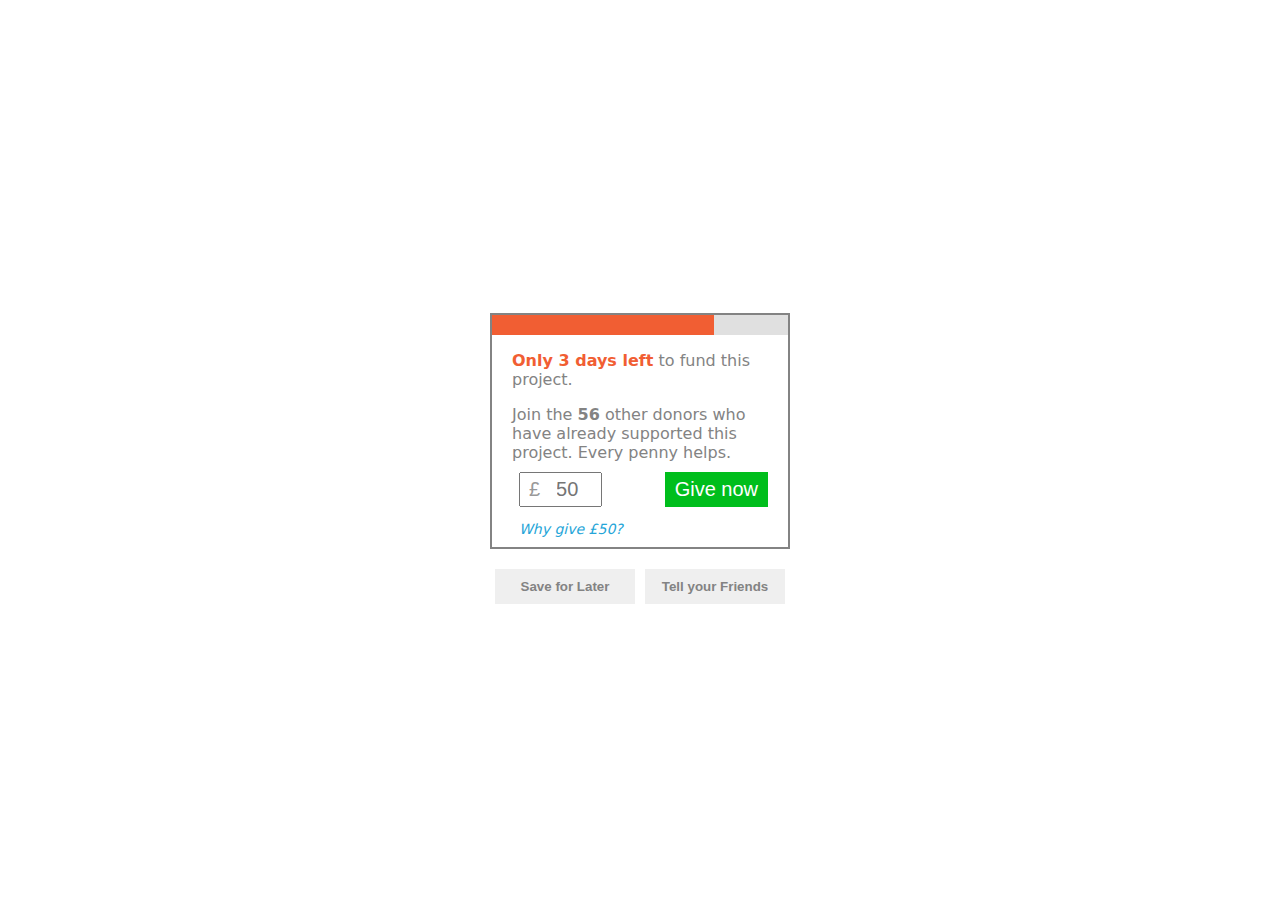
<file: index.html>
<html lang="en-GB">
	<head>
		<title>HTML / CSS Code test</title>
		<link rel="stylesheet" href="./style.css">
		<link href='http://fonts.googleapis.com/css?family=Roboto:400,100,100italic,300,300italic,400italic,500,500italic,700,700italic,900italic,900' rel='stylesheet' type='text/css'>
	</head>
	<body>
		<div class="container">
			<div class="crowdfunding-widget">
				<div class="addboundary">
					<div class="progress-bar">
			  			<div class="progress"></div>
			  			<div class="tooltip">256 pounds left to reach target</div>
					</div>
					<p class="message">
						<strong class="daysleft">Only 3 days left</strong> to fund this project.
					</p>
					<p class="message">
						Join the <strong >56</strong> other donors who have already supported this project. Every penny helps.
					</p>
					<div class="donation-section">
						<input type="text" class="donation-input" value="£" readonly>
    					<input type="number" class="amount-input" placeholder="  50">
    					<button class="donate-button">Give now</button>
					</div>
					<p class="why-give">
						<a href="#" class="why-give-link">Why give £50?</a>
					</p>
				</div>
				<div class="button-section">
			  		<button class="save-button"><strong>Save for Later </strong></button>
			  		<button class="share-button"><strong> Tell your Friends</strong></button>
				</div>
		  	</div>
		</div>
		
	</body>
</html>
</file>
<file: style.css>
/*
	Please add your custom CSS in this file. The hex codes for the colours are below.

	Main text color (grey): #838383-- done
	Dark grey for the speech bubble at the top: #424242
	Grey border colour for the main content area, and the buttons at the bottom: #DCDCDC
	Orange colour for the highlighted "only 3 days left" text and the progress bar: #F15E33
	The background for the part of the progress bar that isn't filled in: #FAFAFA
	Buttons at the bottom: #838383
	Green button: #00BE1C
	Green button border: #01B21A
	"Why give 50" link: #25A5D8
*/
body { 
	/*for text in all html body for uiformity*/
	color: 838383;
	font-family: system-ui, -apple-system, BlinkMacSystemFont, 'Segoe UI', Roboto, Oxygen, Ubuntu, Cantarell, 'Open Sans', 'Helvetica Neue', sans-serif;
}

a { 
	/*for all links in the html*/
	color: #25A5D8;
	text-decoration: none;
	font-style: italic;
  }
  
.container { 
	/*contains entire widget*/
	display: flex;
	align-items: center;
	justify-content: center;
	height: 100vh;
  }

  .crowdfunding-widget {
	/*contains entire widget*/
	text-align: center;
	width: 300px;
	margin: 0 auto;
	border-bottom: none; 
	border-radius: 5px; 
	
	}
.addboundary { 
	/*contains widget until the bottom 2 buttons, used to add border to separate donation information to saving/ sharing info */
	border: 2px solid #838383;
}

  .button-section {
	/* container for both the buttons at the bottom*/
	display: flex;
	justify-content: flex-end;
	margin-top: 20px;
  }
  
  .button-section button {
	/* Targets each of the buttons at the bottom individually*/
	flex: 1;
	margin: 0 5px;
  }
  
  
  .progress-bar {

	background-color: #e0e0e0;
	height: 20px;
	margin-bottom: 10px;
	position: relative;
	cursor: pointer;
  }
  
  .progress {

	background-color: #F15E33;
	height: 100%;
	width: 75%; /* Initial progress set to 75% for default since no javascript, will need to change when adding dynamic details*/
  }
  
  .tooltip {

	position: absolute;
	top: -30px;
	left: 0;
	background-color: #424242;
	color: #fff;
	padding: 5px 10px;
	font-size: 14px;
	opacity: 0;
	transition: opacity 0.3s ease;
	
  }
  
  .progress-bar:hover .tooltip 
  {
	opacity: 1;
  }
  
  .message {
	/* for both the text bodies of the widget (indivdually sice different div for both text bodies but same class)*/
	font-size: 16px;
	margin-bottom: 10px;
	text-align:left;
	padding-left: 20px;
  }
  
  .donation-section {
	/* entire donation section, the input and button*/
	position: relative;
	margin-bottom: 10px;
	display: flex;
	justify-content: space-between;
	padding-right: 20px;
	
  }

  .donation-input {
	/* for the fixed £ sign */
	position: absolute;
	width: 10%;
	left: 15px;
	top: 50%;
	transform: translateY(-50%);
	margin-left: 20px;
	font-size: 20px;
	color: #999;
	pointer-events: none; /* Prevent user interaction */
	border: 0px;
  }
  
  .amount-input {
	/* for inputting custom amount of donation only numeric values allowed */
	width: 30%;
	padding-left: 24px; 
	margin-left: 27px;
	float: left;
	font-size: 20px;/* Add left padding to accommodate the £ sign */
  }
  
  .donate-button {
	/* give now button stying*/
	padding: 5px 10px;
	background-color:  #00BE1C;
	color: #fff;
	border: #01B21A;
	cursor: pointer;
	line-height: 25px;
	margin-left: 10px;
	font-size: 20px;
	
  }
  
  .why-give {
	/* stying the hyperlink without affecting all links of the document*/
	font-size: 14px;
	margin-bottom: 10px;
	text-align: left;
	margin-left: 27px;
	
  }

  .save-button,
  .share-button {
	/* individual buttons at the bottom*/
	padding: 5px 10px;
	height: 35px;
	color: #838383;
	border: darkgrey;
	cursor: pointer;
	margin-right: 10px;
  }

  .daysleft {
	/* highlighting the number of days left for donations*/
	color: #F15E33;
  }
</file>
